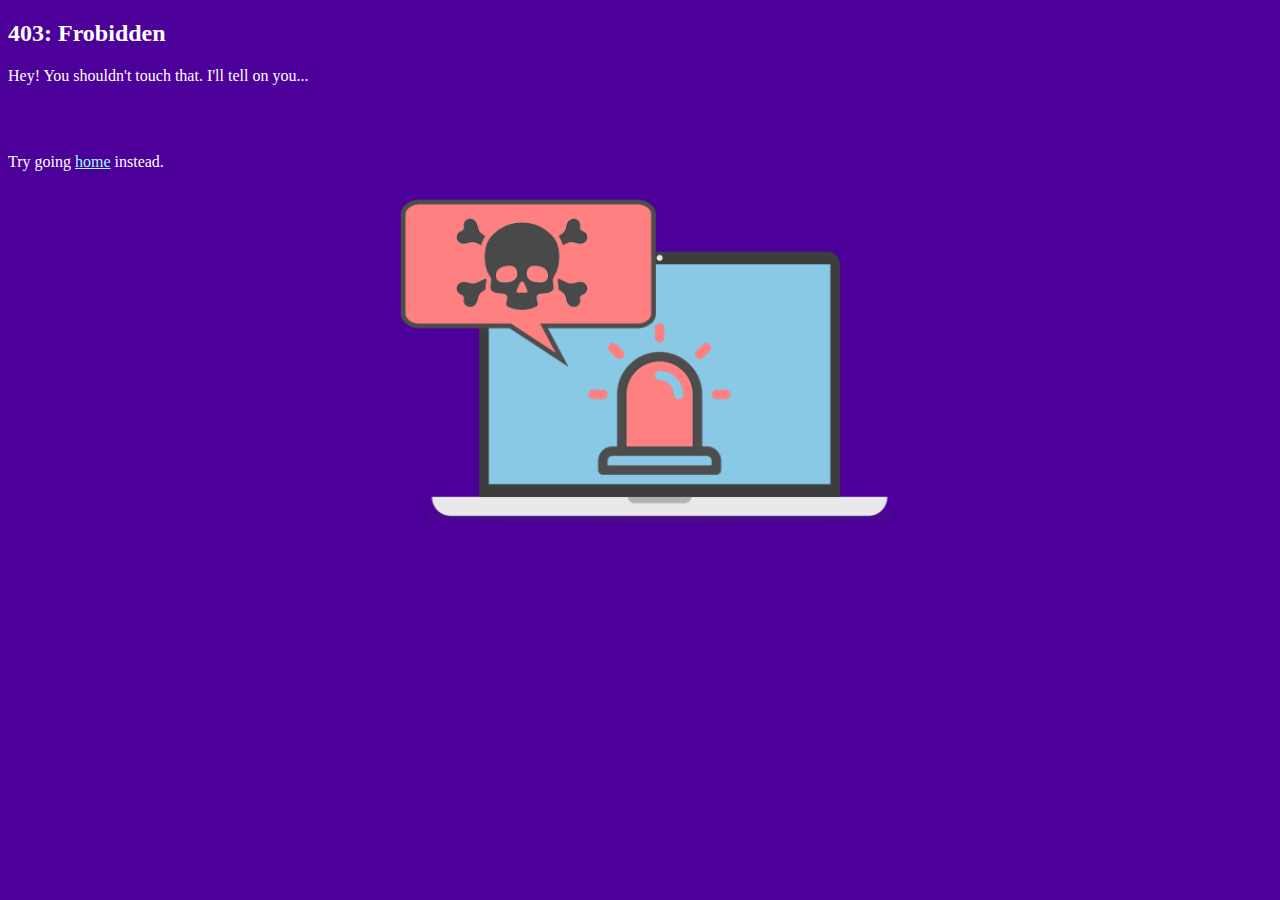
<file: static/403err.html>
<!DOCTYPE html>
<html>
<head>
<meta name="viewport" content="width=device-width, initial-scale=1">
<link rel="icon" href="/static/favicon.ico" type="image/vnd.microsoft.icon" />
<style>
body{
    background-color: #4c0099;
    color: #ffffff;
}

a{ color: #99ffff; }

img {
  display: block;
  margin-left: auto;
  margin-right: auto;
}
</style>
</head>
<body>

<h2>403: Frobidden</h2>
<p>Hey! You shouldn't touch that. I'll tell on you...</p>
<br>
<br>
<p>Try going <a href="/index.html">home</a> instead.
</p>

<img src="/static/malicious.png" alt="403 Forbidden" style="width:40%;">

</body>
</html>
</file>
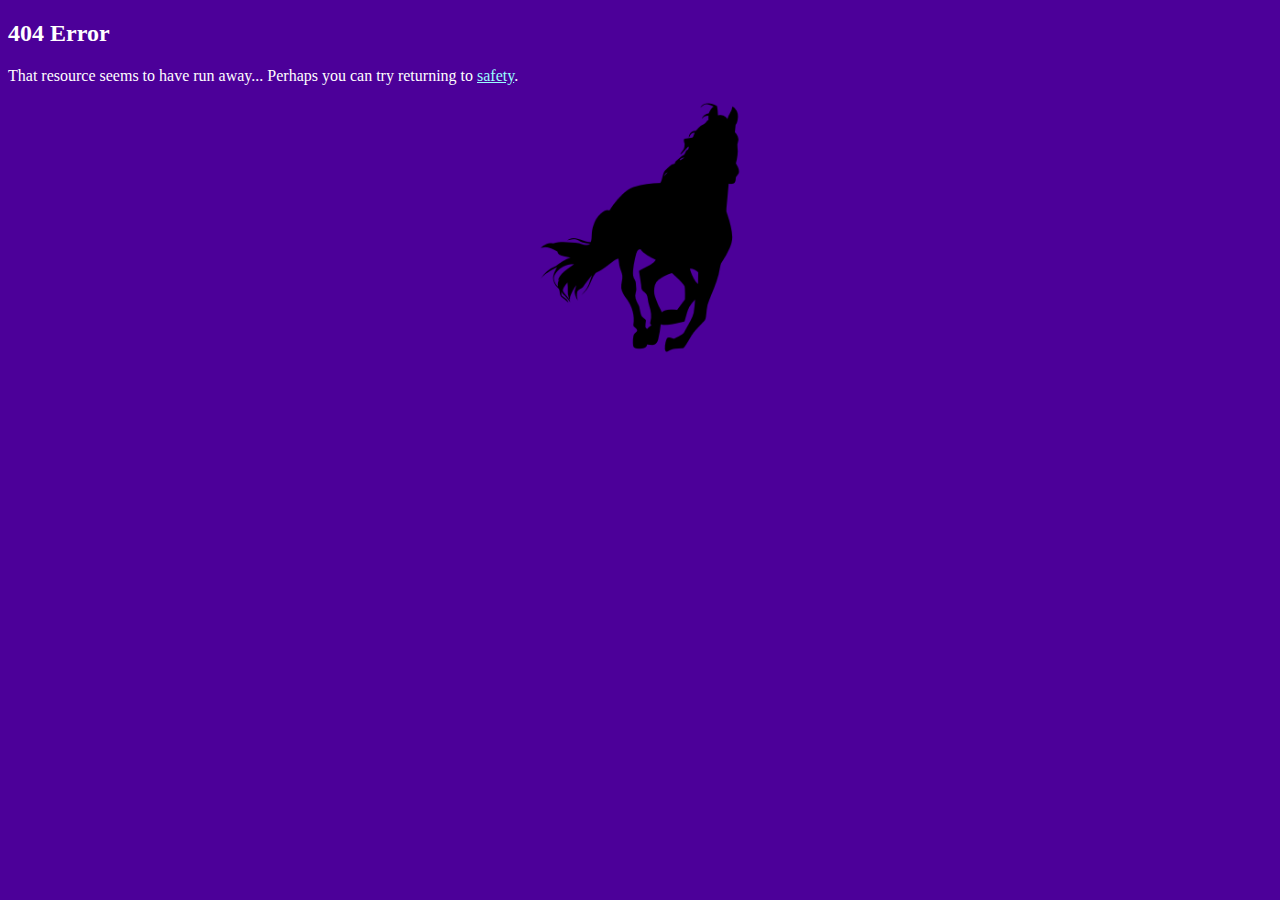
<file: static/404err.html>
<!DOCTYPE html>
<html>
<head>
<meta name="viewport" content="width=device-width, initial-scale=1">
<link rel="icon" href="/static/favicon.ico" type="image/vnd.microsoft.icon" />
<style>
body{
    background-color: #4c0099;
    color: #ffffff;
}

a{ color: #99ffff; }

img {
  display: block;
  margin-left: auto;
  margin-right: auto;
}
</style>
</head>
<body>

<h2>404 Error</h2>
<p>That resource seems to have run away... Perhaps you can try returning to
<a href="/index.html">safety</a>.
</p>

<img src="/static/runaway.png" alt="404 Not Found" style="width:20%;">

</body>
</html>
</file>
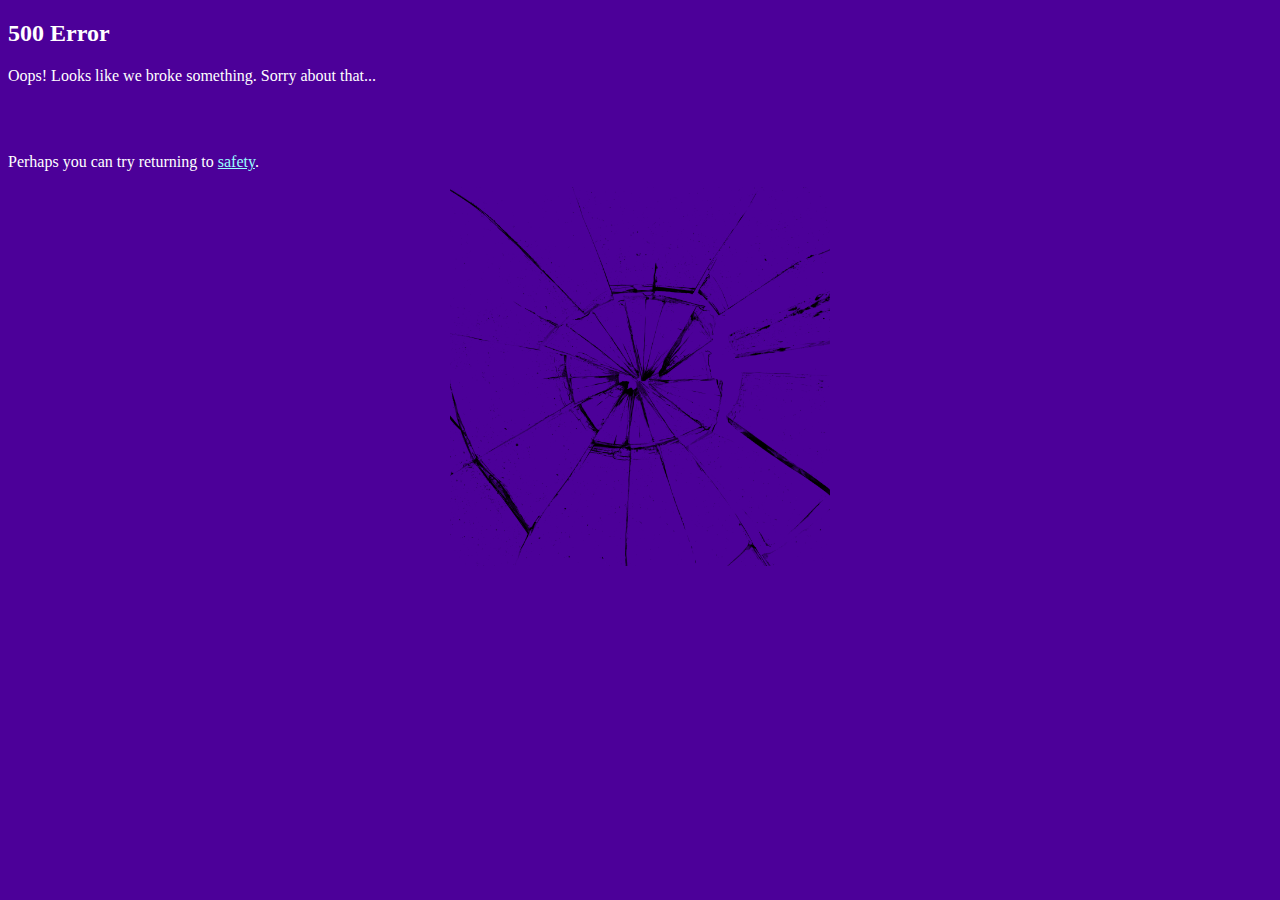
<file: static/500err.html>
<!DOCTYPE html>
<html>
<head>
<meta name="viewport" content="width=device-width, initial-scale=1">
<link rel="icon" href="/static/favicon.ico" type="image/vnd.microsoft.icon" />
<style>
body{
    background-color: #4c0099;
    color: #ffffff;
}

a{ color: #99ffff; }

img {
  display: block;
  margin-left: auto;
  margin-right: auto;
}
</style>
</head>
<body>

<h2>500 Error</h2>
<p>Oops! Looks like we broke something. Sorry about that...</p>
<br>
<br>
<p>Perhaps you can try returning to
<a href="/index.html">safety</a>.
</p>

<img src="/static/broken.png" alt="500 Internal Server Error" style="width:30%;">

</body>
</html>
</file>
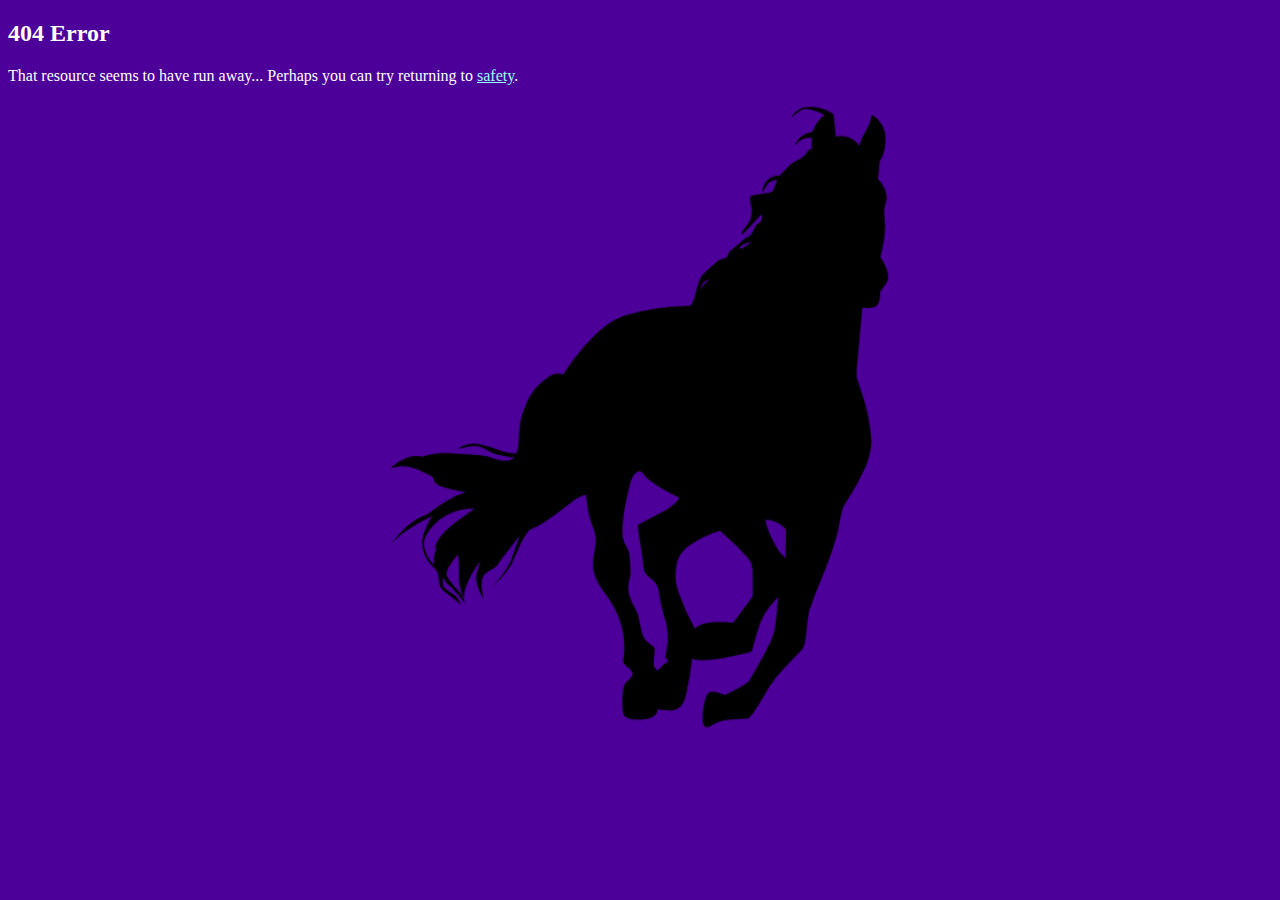
<file: static/err404.html>
<!DOCTYPE html>
<html>
<head>
<meta name="viewport" content="width=device-width, initial-scale=1">
<style>
body{
    background-color: #4c0099;
    color: #ffffff;
}

a{ color: #99ffff; }

img {
  display: block;
  margin-left: auto;
  margin-right: auto;
}
</style>
</head>
<body>

<h2>404 Error</h2>
<p>That resource seems to have run away... Perhaps you can try returning to
<a href="/index/">safety</a>.
</p>

<img src="/static/runaway.png" alt="404 Not Found" style="width:50%;">

</body>
</html>
</file>
